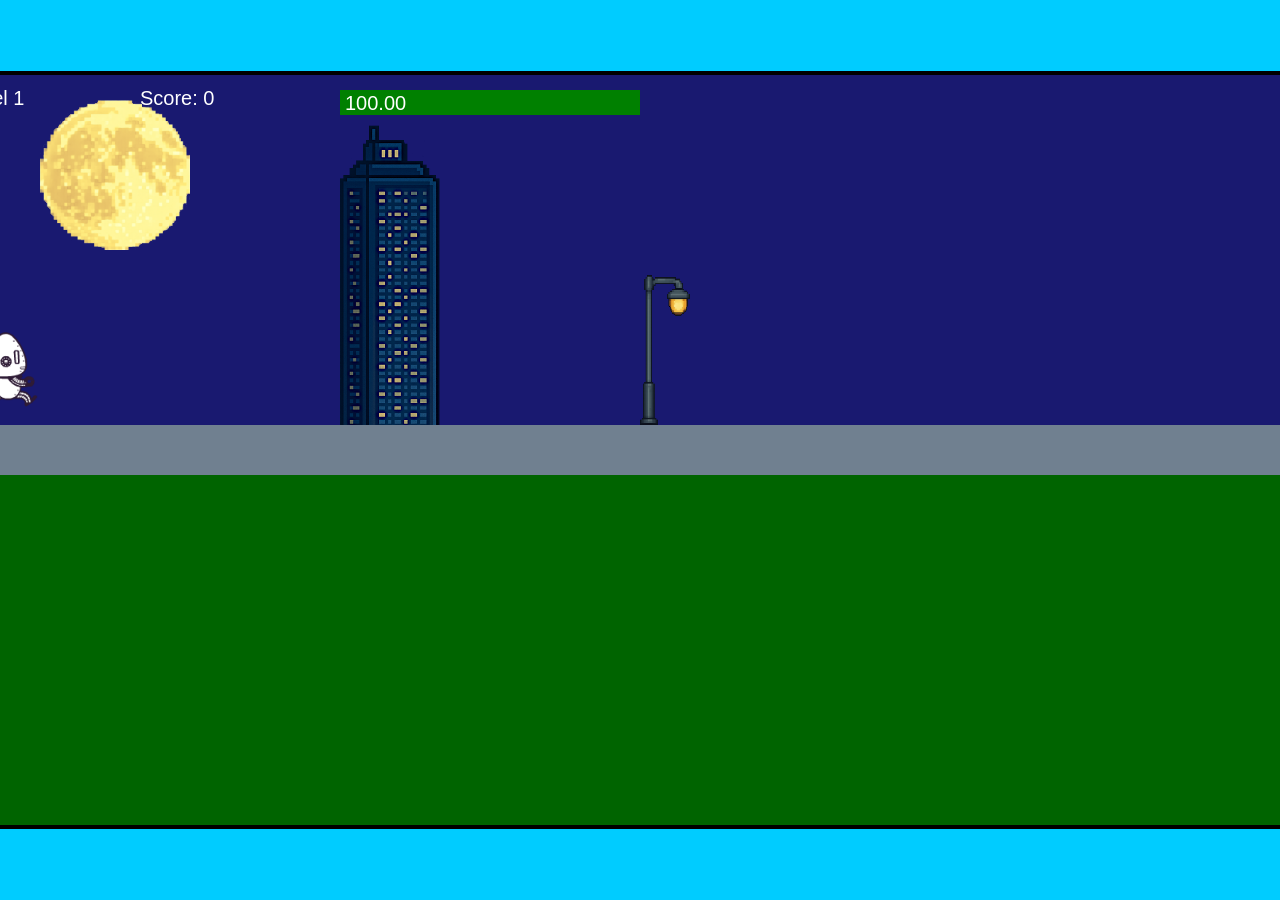
<file: fsd-projects/runtime/index.html>
<!DOCTYPE html>
<html lang="en">
  <head>
    <meta charset="UTF-8" />
    <meta name="viewport" content="width=device-width, initial-scale=1.0" />
    <title>Runtime Neo</title>
    <link rel="stylesheet" href="runtime.css" />
    <script src="https://code.jquery.com/jquery-3.1.0.js"></script>
    <script src="setup.js"></script>
    <script src="levels.js"></script>
    <script src="scenery.js"></script>
    <script src="student.js"></script>
    <script src="main.js"></script>
  </head>
  <body id="body">
    <canvas id="gameCanvas" width="1400" height="750"></canvas>
    <img id="player" src="images/halle.png" />
    <img id="projectile" src="images/projectile.png" />
    <img id="basicPlatform" src="images/interactable/basicPlatform.png" />
    <img id="spikes" src="images/interactable/spikes.png" />
    <img id="bug" src="images/interactable/bug.png" />
    <img id="healthUp" src="images/interactable/healthUp.png" />
    <img id="flag" src="images/interactable/flag.png" />
    <img id="moon" src="images/backgrounds/moon.png" />
    <img id="building" src="images/backgrounds/building.png" />
    <img id="lamp" src="images/backgrounds/lamp.png" />
  </body>
</html>
</file>
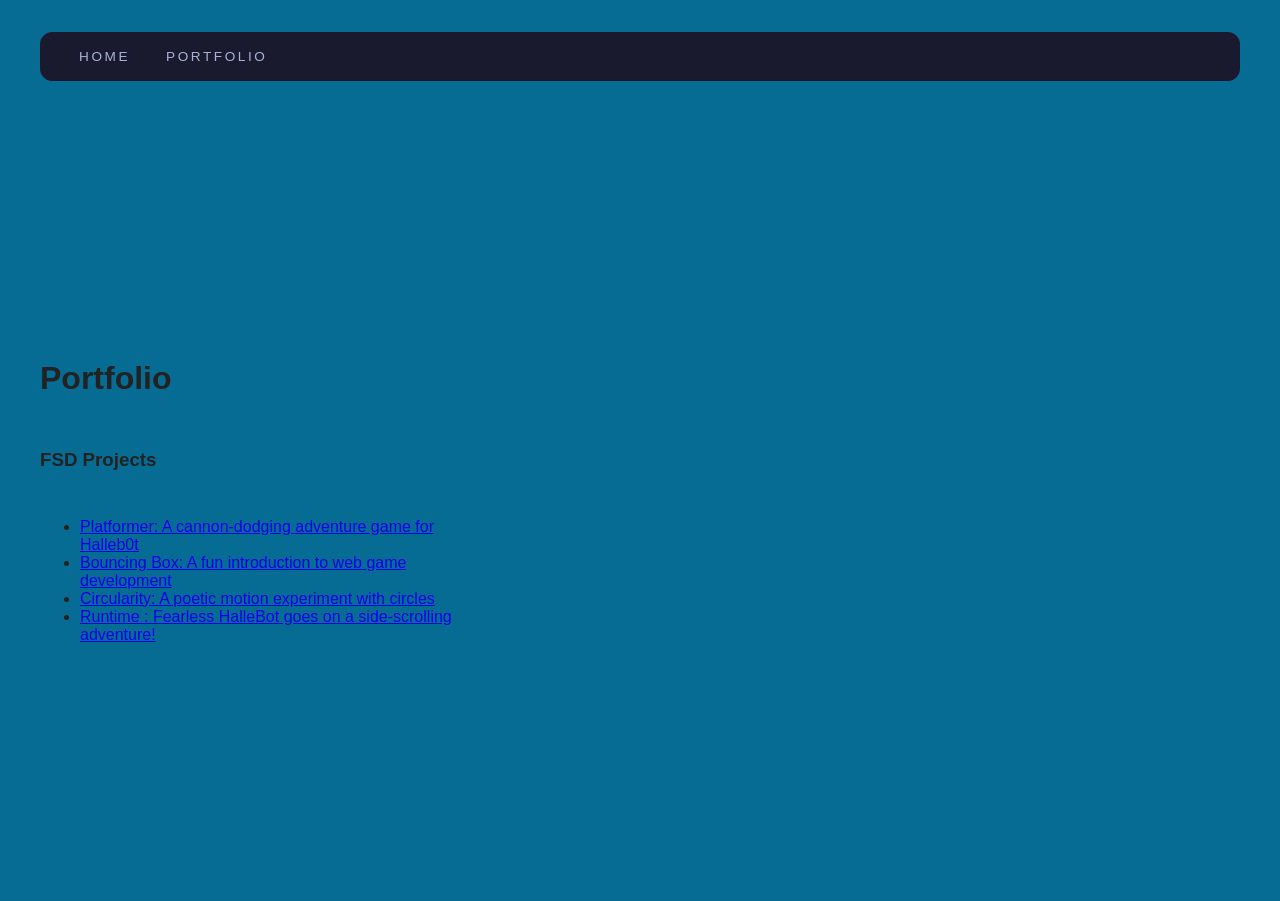
<file: portfolio.html>
<!DOCTYPE html>
<html>
  <head>
    <title>Renny Website</title>
     <link rel="stylesheet" href="style.css" />

  </head>

  <body>
    <!-- All content goes here -->
    <div id="all-contents">
      
        <nav>
          <h1 Renny Website </h1>
          <ul id="nav-ul">
            <li class="nav-li">
              <a href="index.html">Home</a>
            </li>
            <li class="nav-li">
              <a href="portfolio.html">Portfolio</a>
            </li>
          </ul>
        </nav>
      
        <main>
         <div class="content">
            <h1>Portfolio</h1>
            <h3>FSD Projects</h3>
            <ul id="portfolio">
<li>
  <a href="fsd-projects/platformer/">Platformer: A cannon-dodging adventure game for Halleb0t</a>
</li>
<li>
  <a href="fsd-projects/bouncing-box/">Bouncing Box: A fun introduction to web game development</a>
</li>
<li>
  <a href="fsd-projects/circularity/">Circularity: A poetic motion experiment with circles</a>
</li>
<li>
 <a href="fsd-projects/runtime/">Runtime : Fearless HalleBot goes on a side-scrolling adventure!</a>
</li>

            </ul>

            <!-- FSD Projects will go here -->

          </div>
        </main>
    </div>
  </body>
</html>
</file>
<file: fsd-projects/runtime/runtime.css>
/* runtime.css */
/* Styles for Runtime Neo auto-runner game */

img {
  display: none;
}

#gameCanvas {
  position: absolute;
  border: 4px solid #000;
  top: 50%;
  left: 50%;
  transform: translate(-50%, -50%);
}

body {
  margin: 0;
  background-color: #00ccff;
  font-family: Arial, sans-serif;
  text-align: center;
  overflow: hidden;
}
</file>
<file: style.css>
* {
  box-sizing: border-box;
}

body {
  margin: 0;
  background: #066c94;
  color: #222;
  font-family: "Helvetica Neue", Arial, sans-serif;
}

#all-contents {
  max-width: 1500px;
  min-height: 100vh;
  margin: 0 auto;
  padding: 32px 40px;
}
main {
  display: grid;
  grid-template-columns: minmax(220px, 1fr) minmax(420px, 1.6fr);
  align-items: center;
  min-height: calc(100vh - 160px);
  gap: clamp(32px, 5vw, 80px);
}

.sidebar {
  width: 100%;
}

.content {
  display: flex;
  flex-direction: column;
  align-items: flex-start;
  gap: 12px;
}
h2 {
  margin: 0;
  font-size: clamp(4rem, 10vw, 7rem);
  line-height: 0.9;
  font-weight: 900;
  letter-spacing: -0.04em;
  text-transform: uppercase;
  color: #000;
}

.content > p {
  margin: 0;
  color: #999;
  font-size: 0.9rem;
  text-transform: uppercase;
  letter-spacing: 0.15em;
  line-height: 1.4;
}
h2 {
  color: #e94560; /* bright accent */
}

.content p {
  color: #a8b2d8;
}
#interests {
  margin-top: 32px;
  width: 100%;
}

#interests h3 {
  margin: 0 0 12px;
  font-size: 0.75rem;
  font-weight: 700;
  text-transform: uppercase;
  letter-spacing: 0.2em;
  color: #aaa;
}

#interests ul {
  list-style: none;
  margin: 0;
  padding: 0;
  display: flex;
  flex-wrap: wrap;
  gap: 8px;
}

#interests li {
  color: #555;
  font-size: 1rem;
  font-weight: 600;
  padding: 10px 20px;
  background: #fff;
  border: 1px solid #ddd;
  border-radius: 100px;
  transition:
    background 0.25s ease,
    color 0.25s ease,
    transform 0.25s ease;
  cursor: default;
}

#interests li:hover {
  background: #000;
  color: #fff;
  border-color: #000;
  transform: translateY(-2px);
}
#interests h3 {
  color: #e94560;
}

#interests li {
  background: #ffe8ec;
  border-color: #e94560;
  color: #e94560;
}

#interests li:hover {
  background: #e94560;
  color: #fff;
}
.sidebar-img {
  width: 100%;
  max-width: 760px;
  aspect-ratio: 3 / 4;
  object-fit: cover;
  display: block;
  border-radius: 16px;
  filter: grayscale(100%);
  box-shadow: 0 8px 30px rgba(0, 0, 0, 0.12);
  transition:
    filter 0.4s ease,
    transform 0.4s ease,
    box-shadow 0.4s ease;
}

.sidebar-img:hover {
  filter: grayscale(0%);
  transform: translateY(-4px);
  box-shadow: 0 16px 40px rgba(0, 0, 0, 0.18);
} 
.sidebar-img {
  width: 100%;
  max-width: 760px;
  aspect-ratio: 3 / 4;
  object-fit: cover;
  display: block;
  border-radius: 24px;
  box-shadow: 0 8px 30px rgba(0, 0, 0, 0.12);
}
nav {
  display: flex;
  justify-content: space-between;
  align-items: center;
  margin-bottom: 48px;
  padding: 16px 24px;
  background: #fff;
  border: 1px solid #e0e0e0;
  border-radius: 12px;
}

nav h1 {
  margin: 0;
  font-size: 0.8rem;
  font-weight: 700;
  text-transform: uppercase;
  letter-spacing: 0.2em;
  color: #000;
}

#nav-ul {
  list-style: none;
  display: flex;
  gap: 8px;
  margin: 0;
  padding: 0;
}

.nav-li a {
  color: #666;
  text-decoration: none;
  font-size: 0.85rem;
  font-weight: 500;
  padding: 6px 14px;
  border-radius: 8px;
  transition:
    background 0.25s ease,
    color 0.25s ease;
}

.nav-li a:hover {
  background: #000;
  color: #fff;
}
nav {
  background: #1a1a2e;
  border-color: #1a1a2e;
}

nav h1 {
  color: #e94560;
}

.nav-li a {
  color: #a8b2d8;
}

.nav-li a:hover {
  background: #e94560;
  color: #fff;
}
</file>
